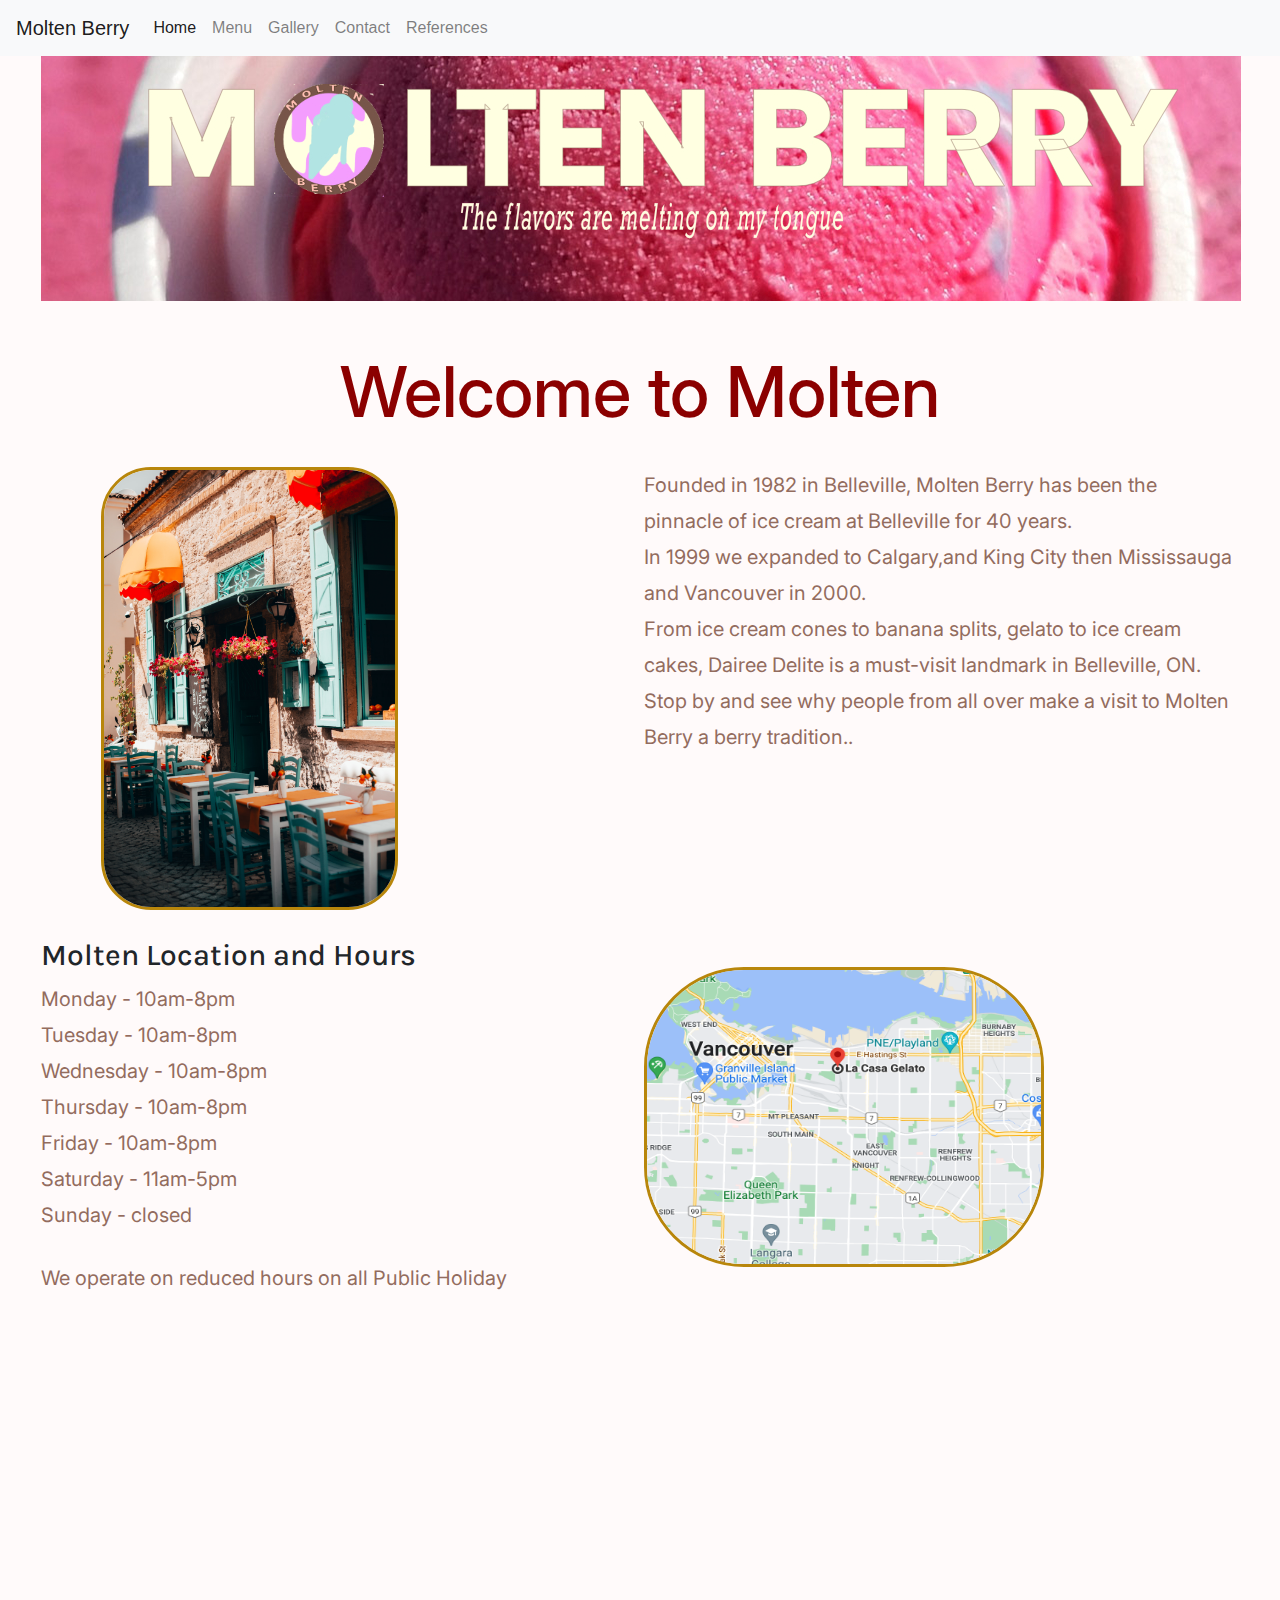
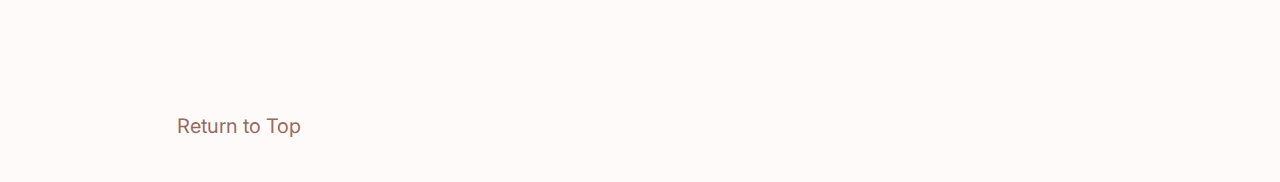
<file: index.html>
<!doctype html>
<html>
    <head>
            <title>MoltenBerry  Home</title>
        <link rel="shortcut icon" href="img/favicon.ico" type="image/x-icon">

           <link rel="preconnect" href="https://fonts.googleapis.com">
<link rel="preconnect" href="https://fonts.gstatic.com" crossorigin>
<link href="https://fonts.googleapis.com/css2?family=Inter:wght@100&family=Karla:wght@300&display=swap" rel="stylesheet">
    </head>
    <!---    <link href="https://fonts.googleapis.com/css2?family=Inter&family=Karla:wght@300&display=swap" rel="stylesheet"> -->
    
    
    <meta charset="utf-8">
 <meta name="viewport" content="width=device-width, initial-scale=1, shrink-to-fit=no" />
<link rel="stylesheet" href="https://stackpath.bootstrapcdn.com/bootstrap/4.3.1/css/bootstrap.min.css">
      <script src="https://ajax.googleapis.com/ajax/libs/jquery/3.3.1/jquery.min.js"></script> 
     <link rel="stylesheet" type="text/css" href="css/blocks.css"> 
 <link rel="stylesheet" type="text/css" href="css/styles.css"> 
    
    <body>
        
        <div class="wrapper">
            
                       <section> 
                    <div class=" ib i1"><img src="img/banner.jpg" /></div> 
                </section> 
            
                        <!--
NAVBAR

-->
<nav class="navbar navbar-expand-lg navbar-light bg-light fixed-top">
  <a class="navbar-brand" href="index.html">Molten Berry</a>
  <button class="navbar-toggler" type="button" data-toggle="collapse" data-target="#navbarSupportedContent" aria-controls="navbarSupportedContent" aria-expanded="false" aria-label="Toggle navigation">
	<span class="navbar-toggler-icon"></span>
  </button>

  <div class="collapse navbar-collapse" id="navbarSupportedContent">
	<ul class="navbar-nav mr-auto">
	  <li class="nav-item active">
		<!--<a class="nav-link" href="#specials">Home <span class="sr-only">(current)</span></a>-->
		<a class="nav-link" href="index.html">Home</a>
	</li>
	  <li class="nav-item">
		<a class="nav-link" href="menu.html">Menu</a>
	  </li>
          <li class="nav-item">
		<a class="nav-link" href="gallery.html">Gallery</a>
	  </li>
	  <li class="nav-item">
		<a class="nav-link" href="contact.html">Contact</a>
	  </li>
     <li class="nav-item">
		<a class="nav-link" href="refrences.html">References</a>
	  </li>
	</ul>
  </div>
</nav>
                    <br>
            <br>
            
        <h2> Welcome to Molten</h2>
            <br>
 <section> 
     <div class=" i2 ib float-right"><p class="homestyle" >Founded in 1982 in Belleville, Molten Berry has been the pinnacle of ice cream at Belleville for 40 years. 
<br>In 1999 we expanded to Calgary,and King City then Mississauga and Vancouver in 2000.
<br> From ice cream cones to banana splits, gelato to ice cream cakes, Dairee Delite is a must-visit landmark in Belleville, ON.
    Stop by and see why people from all over make a visit to Molten Berry a berry tradition..</p> </div>
     
     
     <div class="ib i2"><img src="img/restaurant.jpg" class="square-pic"/></div> 
</section>
                  <section> 
                      
                    <div>
                         &nbsp; &nbsp; &nbsp;&nbsp;  &nbsp; &nbsp;
               
 </div>                 
                <div class="ib i2 float-right"><a href= "https://www.google.com/maps/dir//ice+cream+near+vancouver/@49.2771492,-123.151659,12z/data=!4m8!4m7!1m0!1m5!1m1!1s0x5486716b0ebd5c7d:0x25948eb869ab17d4!2m2!1d-123.0815472!2d49.2770056" target="_blank"><img src="img/location2.png" class="rounded-pic" /></a></div>
                

            <div class="ib i2">
                <h3>Molten Location and Hours</h3>
                    <p class="homestyle">
            Monday    - 10am-8pm 
        <br>Tuesday   - 10am-8pm
        <br>Wednesday - 10am-8pm
        <br>Thursday  - 10am-8pm
        <br>Friday    - 10am-8pm
        <br>Saturday  - 11am-5pm
        <br>Sunday    - closed</p>
                 
     <p > We operate on reduced hours on all Public Holiday</p>
      </div>
                   <div class="ib i3 bottom center"><a href="#top"><p>Return to Top</p></a><br></div>
                   
                                 </section>



        </div>
    </body>
</html>
</file>
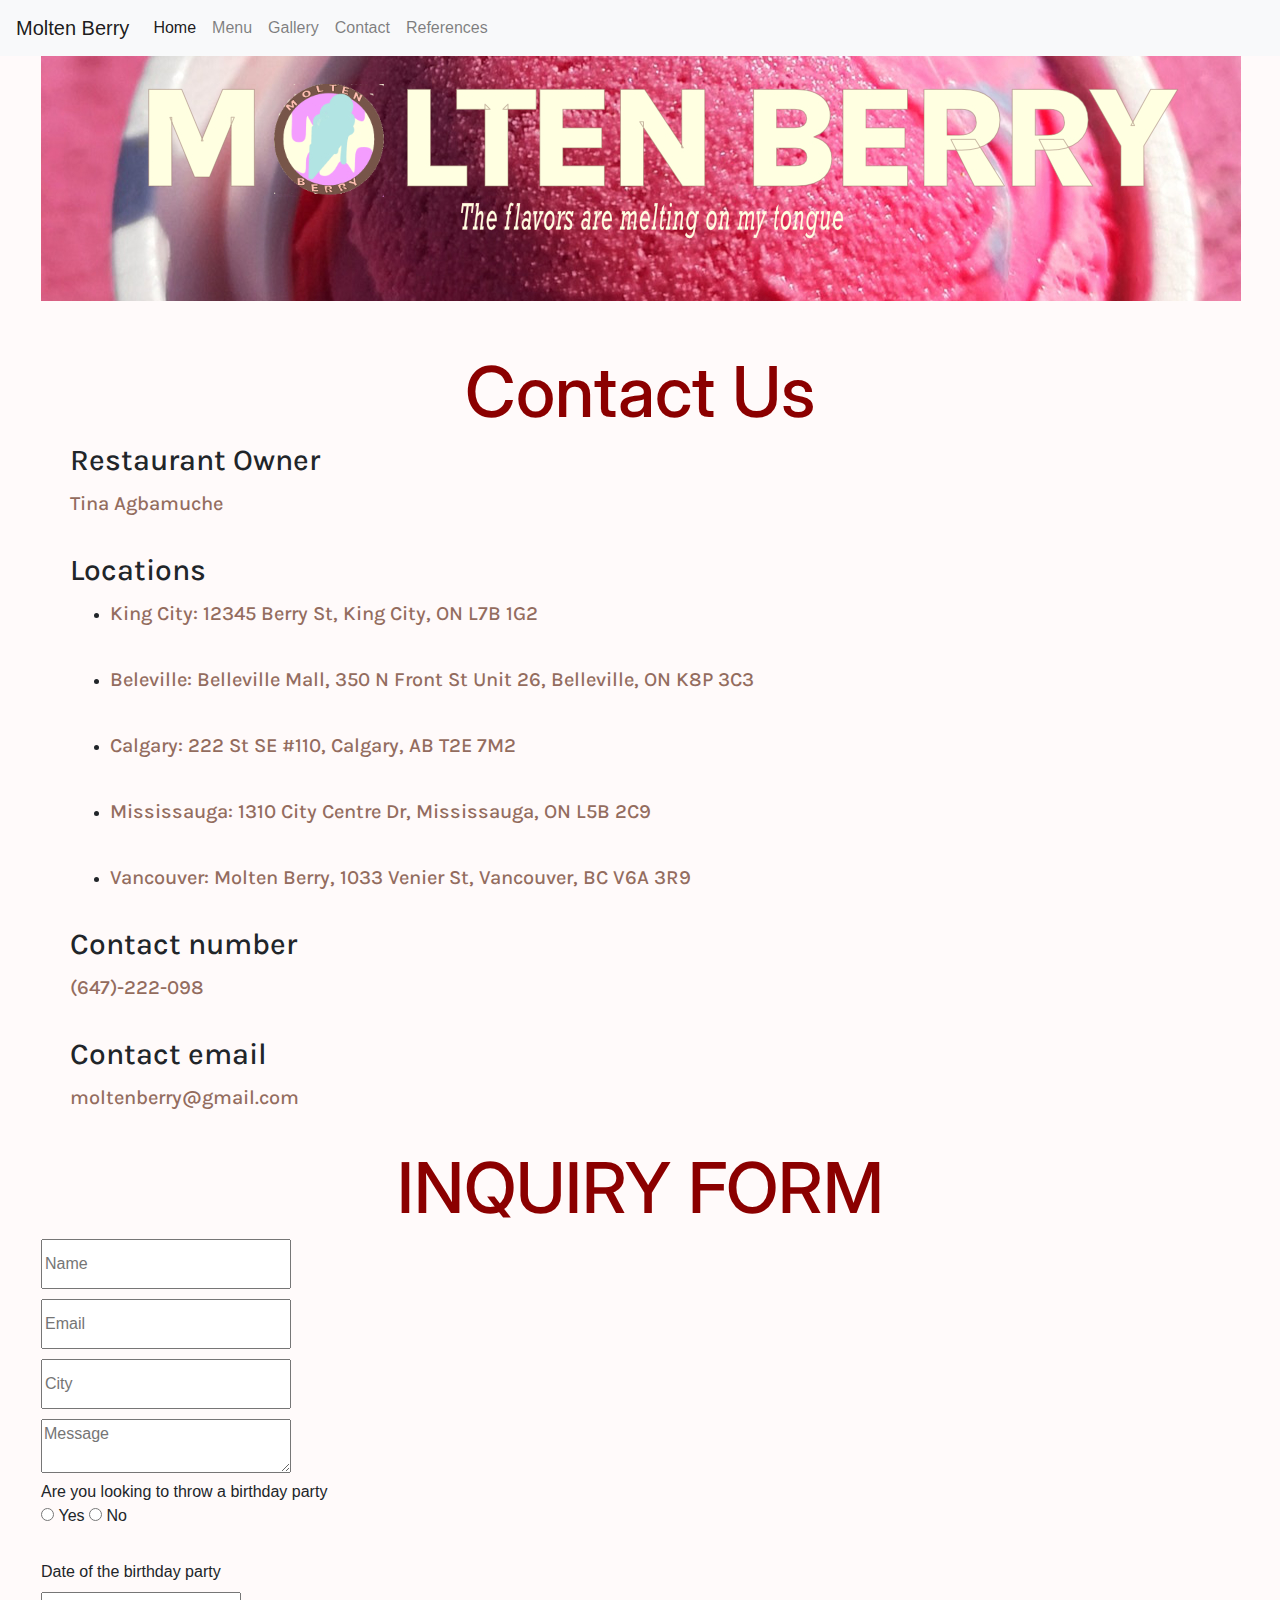
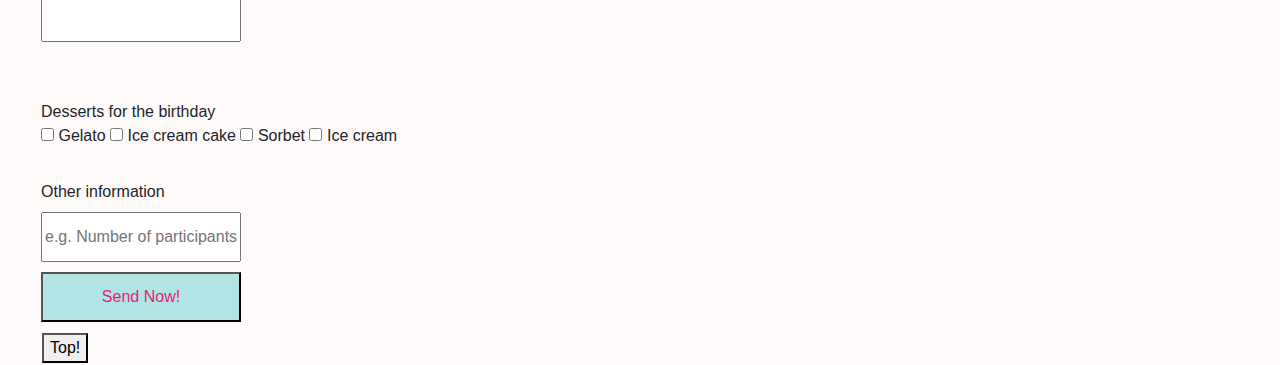
<file: contact.html>
<!doctype html>
<html>
    <head>
            <title>MoltenBerry| Contact</title>
<link rel="stylesheet" type="text/css" href="css/blocks.css"> 
 <link rel="stylesheet" type="text/css" href="css/styles.css"> 
          <link rel="shortcut icon" href="img/favicon.ico" type="image/x-icon">
        <link rel="preconnect" href="https://fonts.googleapis.com">
<link rel="preconnect" href="https://fonts.gstatic.com" crossorigin>
<link href="https://fonts.googleapis.com/css2?family=Inter:wght@100&family=Karla:wght@300&display=swap" rel="stylesheet">
                <script>
            function changeBorderColour(fieldID, colour) {
                var field = document.getElementById(fieldID);
                field.style.borderColor = colour;
            }
            
            function showChoice() {
                var field = document.getElementById("sel");
                var options = field.options;
                var si = field.selectedIndex;
                var choice = options[si];

                var box = document.getElementById("box");
                box.innerHTML = choice.text;
                
                alert("Changed to " + choice.text);
                
            }
        </script>
        
        <!--BOOTSTRAP-->
            <meta charset="utf-8">
 <meta name="viewport" content="width=device-width, initial-scale=1, shrink-to-fit=no" />
<link rel="stylesheet" href="https://stackpath.bootstrapcdn.com/bootstrap/4.3.1/css/bootstrap.min.css">
      <script src="https://ajax.googleapis.com/ajax/libs/jquery/3.3.1/jquery.min.js"></script> 
         <link rel="stylesheet" type="text/css" href="css/blocks.css"> 
 <link rel="stylesheet" type="text/css" href="css/styles.css"> 
    </head>

    <body>
        
        <div class='wrapper'>
           
                       <section> 
                    <div class=" ib i1"><img src="img/banner.jpg" /></div> 
                </section> 
  <!--
NAVBAR

-->
<nav class="navbar navbar-expand-lg navbar-light bg-light fixed-top">
  <a class="navbar-brand" href="index.html">Molten Berry</a>
  <button class="navbar-toggler" type="button" data-toggle="collapse" data-target="#navbarSupportedContent" aria-controls="navbarSupportedContent" aria-expanded="false" aria-label="Toggle navigation">
	<span class="navbar-toggler-icon"></span>
  </button>

  <div class="collapse navbar-collapse" id="navbarSupportedContent">
	<ul class="navbar-nav mr-auto">
	  <li class="nav-item active">
		<!--<a class="nav-link" href="#specials">Home <span class="sr-only">(current)</span></a>-->
		<a class="nav-link" href="index.html">Home</a>
	</li>
	  <li class="nav-item">
		<a class="nav-link" href="menu.html">Menu</a>
	  </li>
          <li class="nav-item">
		<a class="nav-link" href="gallery.html">Gallery</a>
	  </li>
	  <li class="nav-item">
		<a class="nav-link" href="contact.html">Contact</a>
	  </li>
     <li class="nav-item">
		<a class="nav-link" href="refrences.html">References</a>
	  </li>
	</ul>
  </div>
</nav>
        
                        <br>
            <br>

         <h2> Contact Us </h2>
             <div class="padleft ">
<h3 > Restaurant Owner </h3>
            <h3 class="homestyle">Tina Agbamuche</h3>
        
 <h3 >Locations</h3>
           <ul>
               <li> <h3 class="homestyle">King City: 12345 Berry St, King City, ON L7B 1G2</h3></li>
<li> <h3 class="homestyle">Beleville: Belleville Mall, 350 N Front St Unit 26, Belleville, ON K8P 3C3</h3></li>
<li> <h3 class="homestyle">Calgary: 222 St SE #110, Calgary, AB T2E 7M2</h3></li>
<li> <h3 class="homestyle">Mississauga: 1310 City Centre Dr, Mississauga, ON L5B 2C9</h3></li>
<li> <h3 class="homestyle">Vancouver: Molten Berry, 1033 Venier St, Vancouver, BC V6A 3R9</h3></li>
               </ul>
 <h3 >Contact number</h3>
<h3 class="homestyle">(647)-222-098</h3>
 <h3 >Contact email</h3>
<h3 class="homestyle">moltenberry@gmail.com</h3>
</div>
    
            <h2>INQUIRY FORM</h2>
    <div class="ib i3">             
            <form method='post'>
                <div class=" center">   <input class=" wd wd_a" type='text' placeholder='Name' id="txt" onfocus="changeBorderColour('txt', 'blue')" onblur="changeBorderColour('txt', 'black')" /></div>
              
                
                <input class=" wd wd_a" type='text' placeholder='Email' id="txt" onfocus="changeBorderColour('txt', 'blue')" onblur="changeBorderColour('txt', 'black')"  />
                
                <input class=" wd wd_a" type='text' placeholder='City' id="txt" onfocus="changeBorderColour('txt', 'blue')" onblur="changeBorderColour('txt', 'black')"  />
                
                <textarea class=" wd wd_a" placeholder='Message' id="txt" onfocus="changeBorderColour('txt', 'blue')" onblur="changeBorderColour('txt', 'black')" ></textarea>
                
                <br>
             Are you looking to throw a birthday party 
                <br>
        <input type="radio" name="party" id="yes" />
        <label for="yes">Yes</label>
                
        <input type="radio" name="party" id="no" />
                <label for="no">No</label>
                
                <br>
                <br>
        
        <label for="date">Date of the birthday party</label> <input type="text" name="date" id="date" /><br/> 
                
                                <br>
             Desserts for the birthday
                <br>
        
        <input type="checkbox" name="item" value="gelato" /> 
        <label for="gelato">Gelato</label> 
        
        <input type="checkbox" name="item" value="first" /> 
        <label for="first">Ice cream cake</label> 
        
      <input type="checkbox" name="item" value="second" /> 
        <label for="second">Sorbet</label> 
                
         <input type="checkbox" name="song" value="first" /> 
        <label for="first">Ice cream </label> 
              <br>
                <br>
         <label for="first">Other information</label> 
                <input type='text' placeholder='e.g. Number of participants, decorations brinigng' />
                
               
                 <input class="center" type="submit" name="submit" value="Send Now!" />
                
                    <div class="ib i1"><button id="top">Top!</button></div> 
            </form>
    </div>
  </div> 
    </body>
</html>
</file>
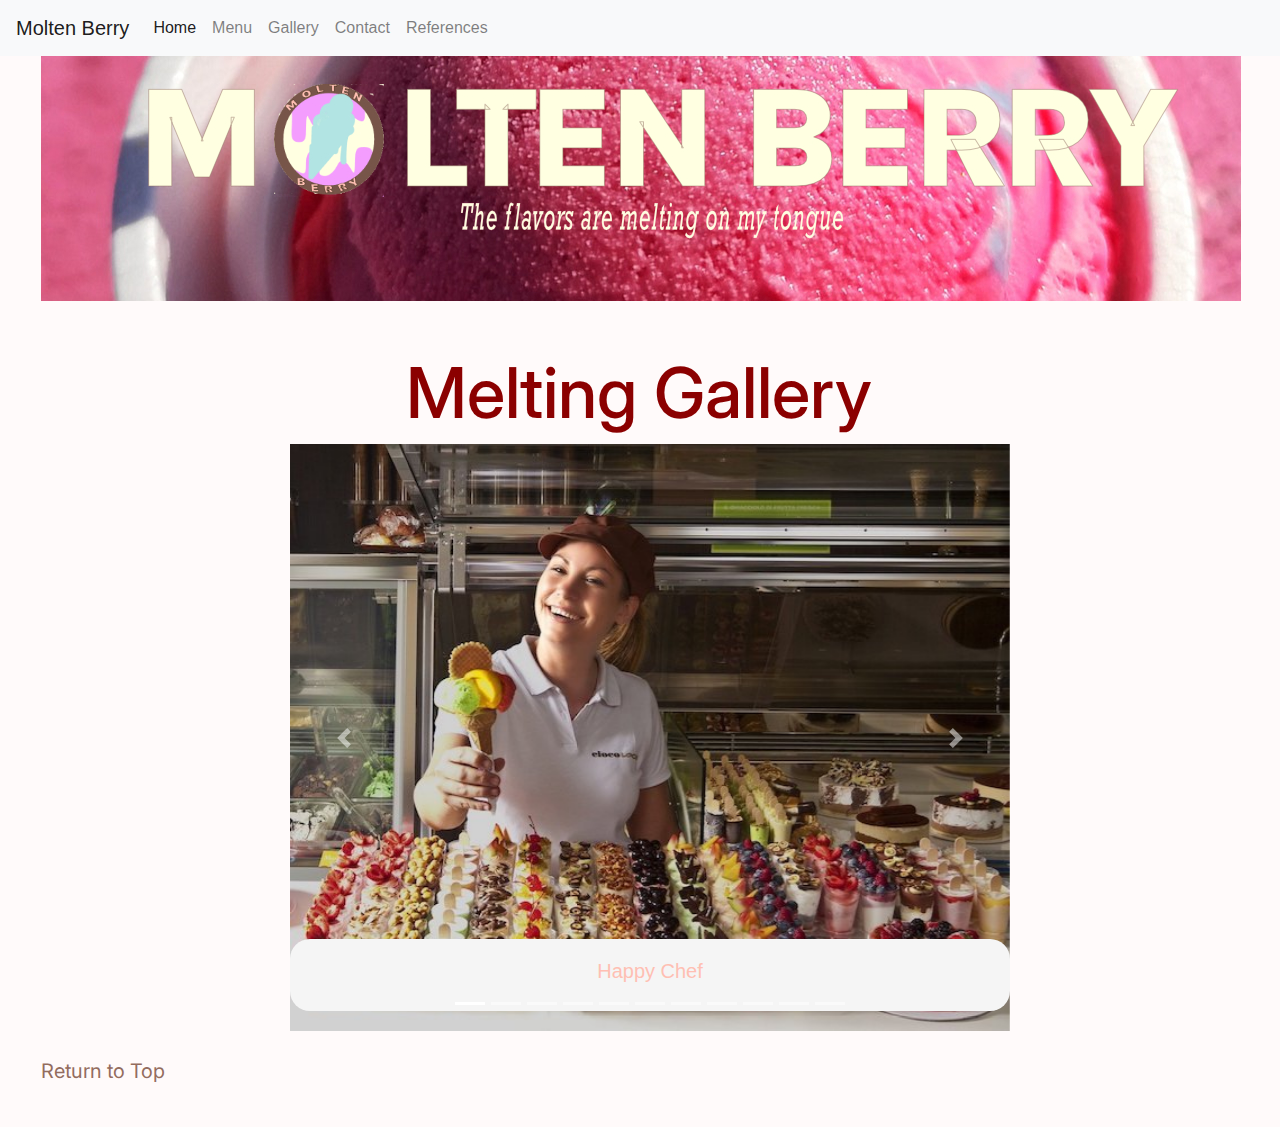
<file: gallery.html>
<!doctype html>
<html>
    <head>
            <title>MoltenBerry | Gallery</title>
        
        <link rel="shortcut icon" href="img/favicon.ico" type="image/x-icon">
        <link rel="preconnect" href="https://fonts.googleapis.com">
<link rel="preconnect" href="https://fonts.gstatic.com" crossorigin>
<link href="https://fonts.googleapis.com/css2?family=Inter:wght@100&family=Karla:wght@300&display=swap" rel="stylesheet">
        
        
        <meta charset="utf-8">
<meta name="viewport" content="width=device-width, initial-scale=1">
<link rel="stylesheet" href="https://stackpath.bootstrapcdn.com/bootstrap/4.3.1/css/bootstrap.min.css">
      <script src="https://ajax.googleapis.com/ajax/libs/jquery/3.3.1/jquery.min.js"></script>
        
          <script src="https://code.jquery.com/jquery-3.3.1.slim.min.js" integrity="sha384-q8i/X+965DzO0rT7abK41JStQIAqVgRVzpbzo5smXKp4YfRvH+8abtTE1Pi6jizo" crossorigin="anonymous"></script>
            
        <script src="https://stackpath.bootstrapcdn.com/bootstrap/4.3.1/js/bootstrap.min.js" integrity="sha384-JjSmVgyd0p3pXB1rRibZUAYoIIy6OrQ6VrjIEaFf/nJGzIxFDsf4x0xIM+B07jRM" crossorigin="anonymous"></script>
        
         <link rel="stylesheet" type="text/css" href="css/blocks.css"> 
 <link rel="stylesheet" type="text/css" href="css/styles.css"> 

    </head>
    
    <body>
        
        <div class="wrapper" class= "onscroll="scroll()"">
            
                       <section> 
                    <div class=" ib i1"><img src="img/banner.jpg" /></div> 
                </section> 

           <!--
NAVBAR

-->
<nav class="navbar navbar-expand-lg navbar-light bg-light fixed-top">
  <a class="navbar-brand" href="index.html">Molten Berry</a>
  <button class="navbar-toggler" type="button" data-toggle="collapse" data-target="#navbarSupportedContent" aria-controls="navbarSupportedContent" aria-expanded="false" aria-label="Toggle navigation">
	<span class="navbar-toggler-icon"></span>
  </button>

  <div class="collapse navbar-collapse" id="navbarSupportedContent">
	<ul class="navbar-nav mr-auto">
	  <li class="nav-item active">
		<!--<a class="nav-link" href="#specials">Home <span class="sr-only">(current)</span></a>-->
		<a class="nav-link" href="index.html">Home</a>
	</li>
	  <li class="nav-item">
		<a class="nav-link" href="menu.html">Menu</a>
	  </li>
          <li class="nav-item">
		<a class="nav-link" href="gallery.html">Gallery</a>
	  </li>
	  <li class="nav-item">
		<a class="nav-link" href="contact.html">Contact</a>
	  </li>
     <li class="nav-item">
		<a class="nav-link" href="refrences.html">References</a>
	  </li>
	</ul>
  </div>
</nav>   
        <br>
            <br>
                 <section>
                    <div class="ib i1"><h2>Melting Gallery</h2></div>
                </section>
  
            
            <section>
<div id="carouselExampleIndicators" class="carousel slide" data-ride="carousel">
  <ol class="carousel-indicators">
    <li data-target="#carouselExampleIndicators" data-slide-to="0" class="active"></li>
    <li data-target="#carouselExampleIndicators" data-slide-to="1"></li>
    <li data-target="#carouselExampleIndicators" data-slide-to="2"></li>
    <li data-target="#carouselExampleIndicators" data-slide-to="3"></li>
    <li data-target="#carouselExampleIndicators" data-slide-to="4"></li>
    <li data-target="#carouselExampleIndicators" data-slide-to="5"></li>
    <li data-target="#carouselExampleIndicators" data-slide-to="6"></li>
    <li data-target="#carouselExampleIndicators" data-slide-to="7"></li>
    <li data-target="#carouselExampleIndicators" data-slide-to="8"></li>
    <li data-target="#carouselExampleIndicators" data-slide-to="9"></li>
    <li data-target="#carouselExampleIndicators" data-slide-to="10"></li>
  </ol>
    
  <div class="carousel-inner">
    <div class="carousel-item active">
      <img class="d-block w-100 " src="img/caption4.jpg" alt="First slide">
          <div class="carousel-caption d-none d-md-block">
    <h5>Happy Chef</h5>
  </div>
    </div>
      
    <div class="carousel-item">
      <img class="d-block w-100" src="img/caption7.jpg" alt="Second slide">
          <div class="carousel-caption d-none d-md-block">
    <h5>Smile + Ice cream</h5>
  </div>
    </div>
      
      
    <div class="carousel-item">
      <img class="d-block w-100" src="img/caption8.jpg" alt="Third slide">
          <div class="carousel-caption d-none d-md-block">
    <h5>Outside view</h5>
  </div>
    </div>
      
    <div class="carousel-item">
      <img class="d-block w-100" src="img/caption9.jpg" alt="Fourth slide">
        <div class="carousel-caption d-none d-md-block">
    <h5>Sorbet</h5>
  </div>
    </div>
      
    <div class="carousel-item">
      <img class="d-block w-100" src="img/caption10.jpg" alt="Fifth slide">
        <div class="carousel-caption d-none d-md-block">
    <h5>Couple Taste</h5>
  </div>
    </div>
      
        <div class="carousel-item">
      <img class="d-block w-100" src="img/caption11.jpg" alt="Sixth slide">
            <div class="carousel-caption d-none d-md-block">
    <h5>More and More</h5>
  </div>
    </div>
      
    <div class="carousel-item">
      <img class="d-block w-100" src="img/caption12.jpg" alt="Seventh slide">
        <div class="carousel-caption d-none d-md-block">
    <h5>Ice cream Sunday</h5>
  </div>
    </div>
      
    <div class="carousel-item">
      <img class="d-block w-100" src="img/caption2.jpg" alt="Eight slide">
        <div class="carousel-caption d-none d-md-block">
    <h5>Restaurant Exterior</h5>
  </div>
    </div>
      
    <div class="carousel-item">
      <img class="d-block w-100" src="img/caption5.jpg" alt="Ninth slide">
        <div class="carousel-caption d-none d-md-block">
    <h5>Happy 4 Flavors</h5>
  </div>
    </div>
      
  </div>
  <a class="carousel-control-prev" href="#carouselExampleIndicators" role="button" data-slide="prev">
    <span class="carousel-control-prev-icon" aria-hidden="true"></span>
    <span class="sr-only">Previous</span>
  </a>
  <a class="carousel-control-next" href="#carouselExampleIndicators" role="button" data-slide="next">
    <span class="carousel-control-next-icon" aria-hidden="true"></span>
    <span class="sr-only">Next</span>
  </a>
</div>
                <br>
             </section>
            <div class="ib i3 center"><a href="#top"><p>Return to Top</p></a><br></div>

         
    </div>
    </body>
</html>
</file>
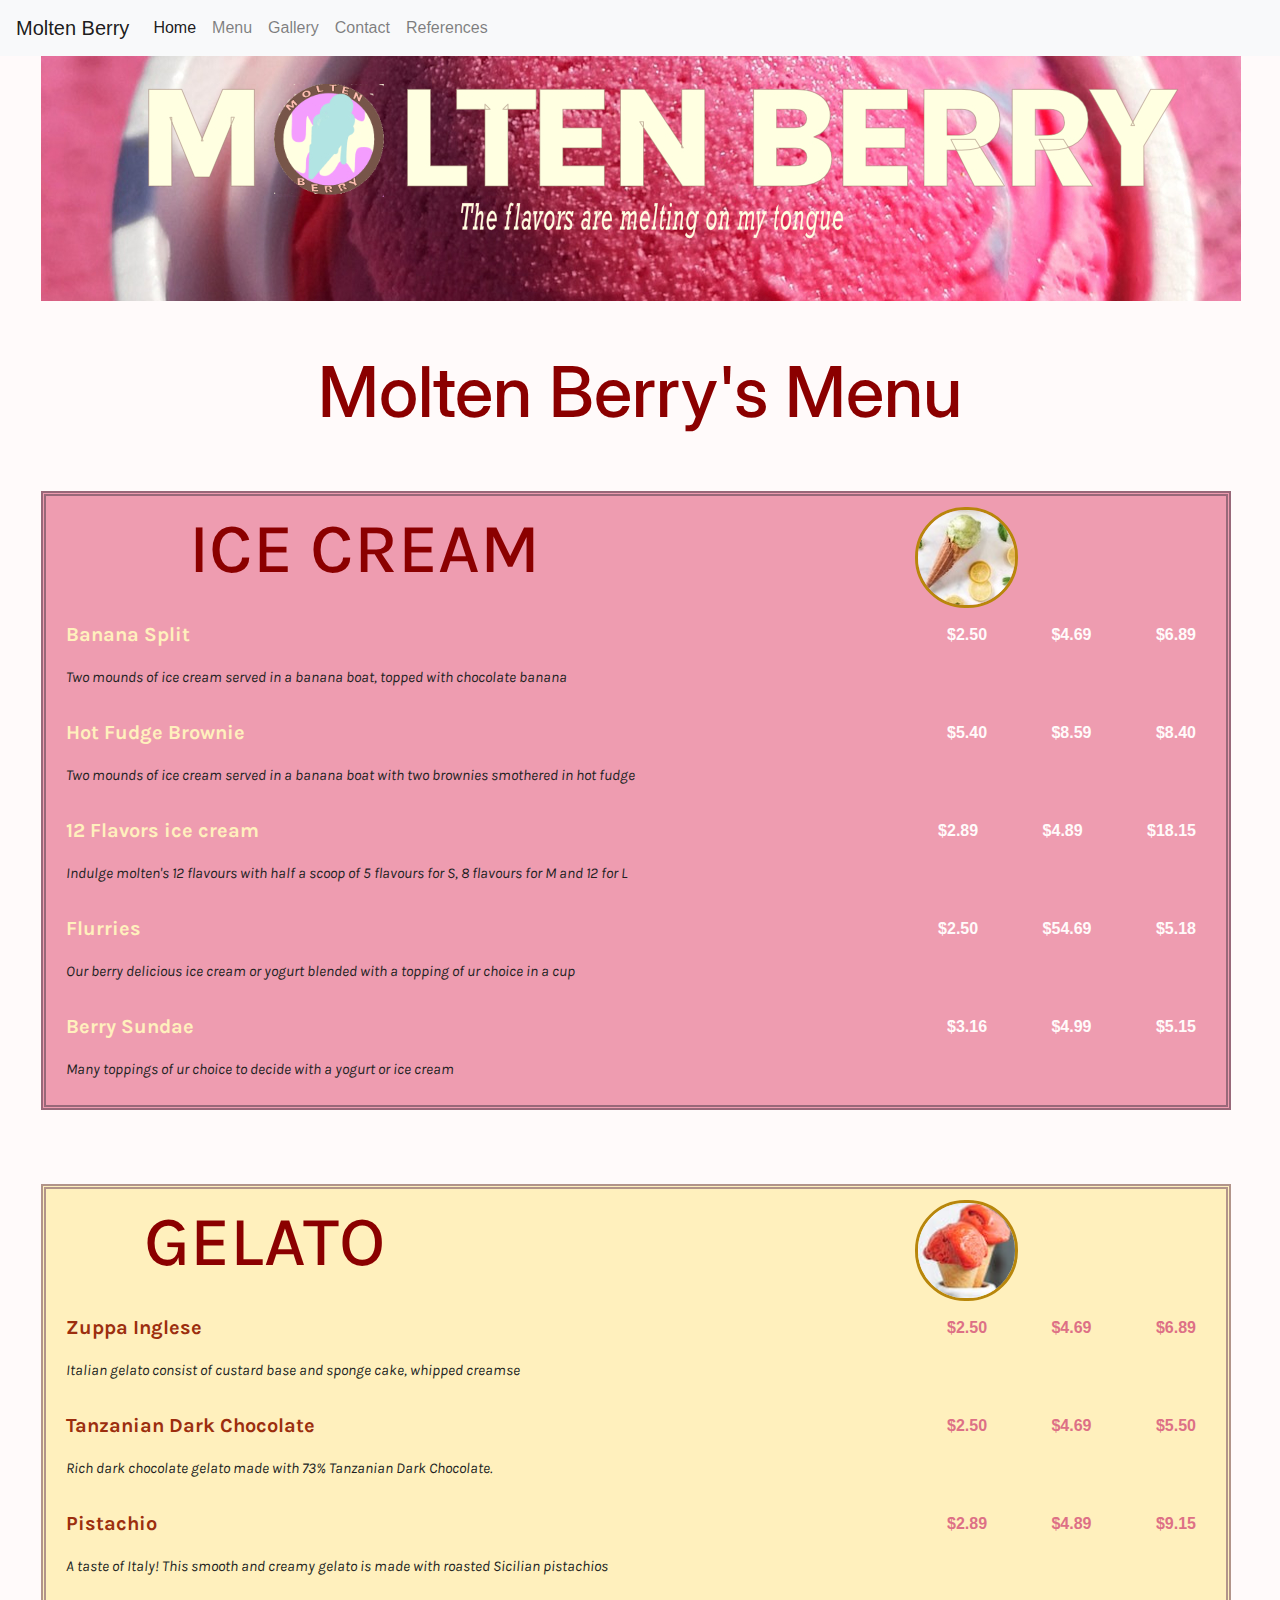
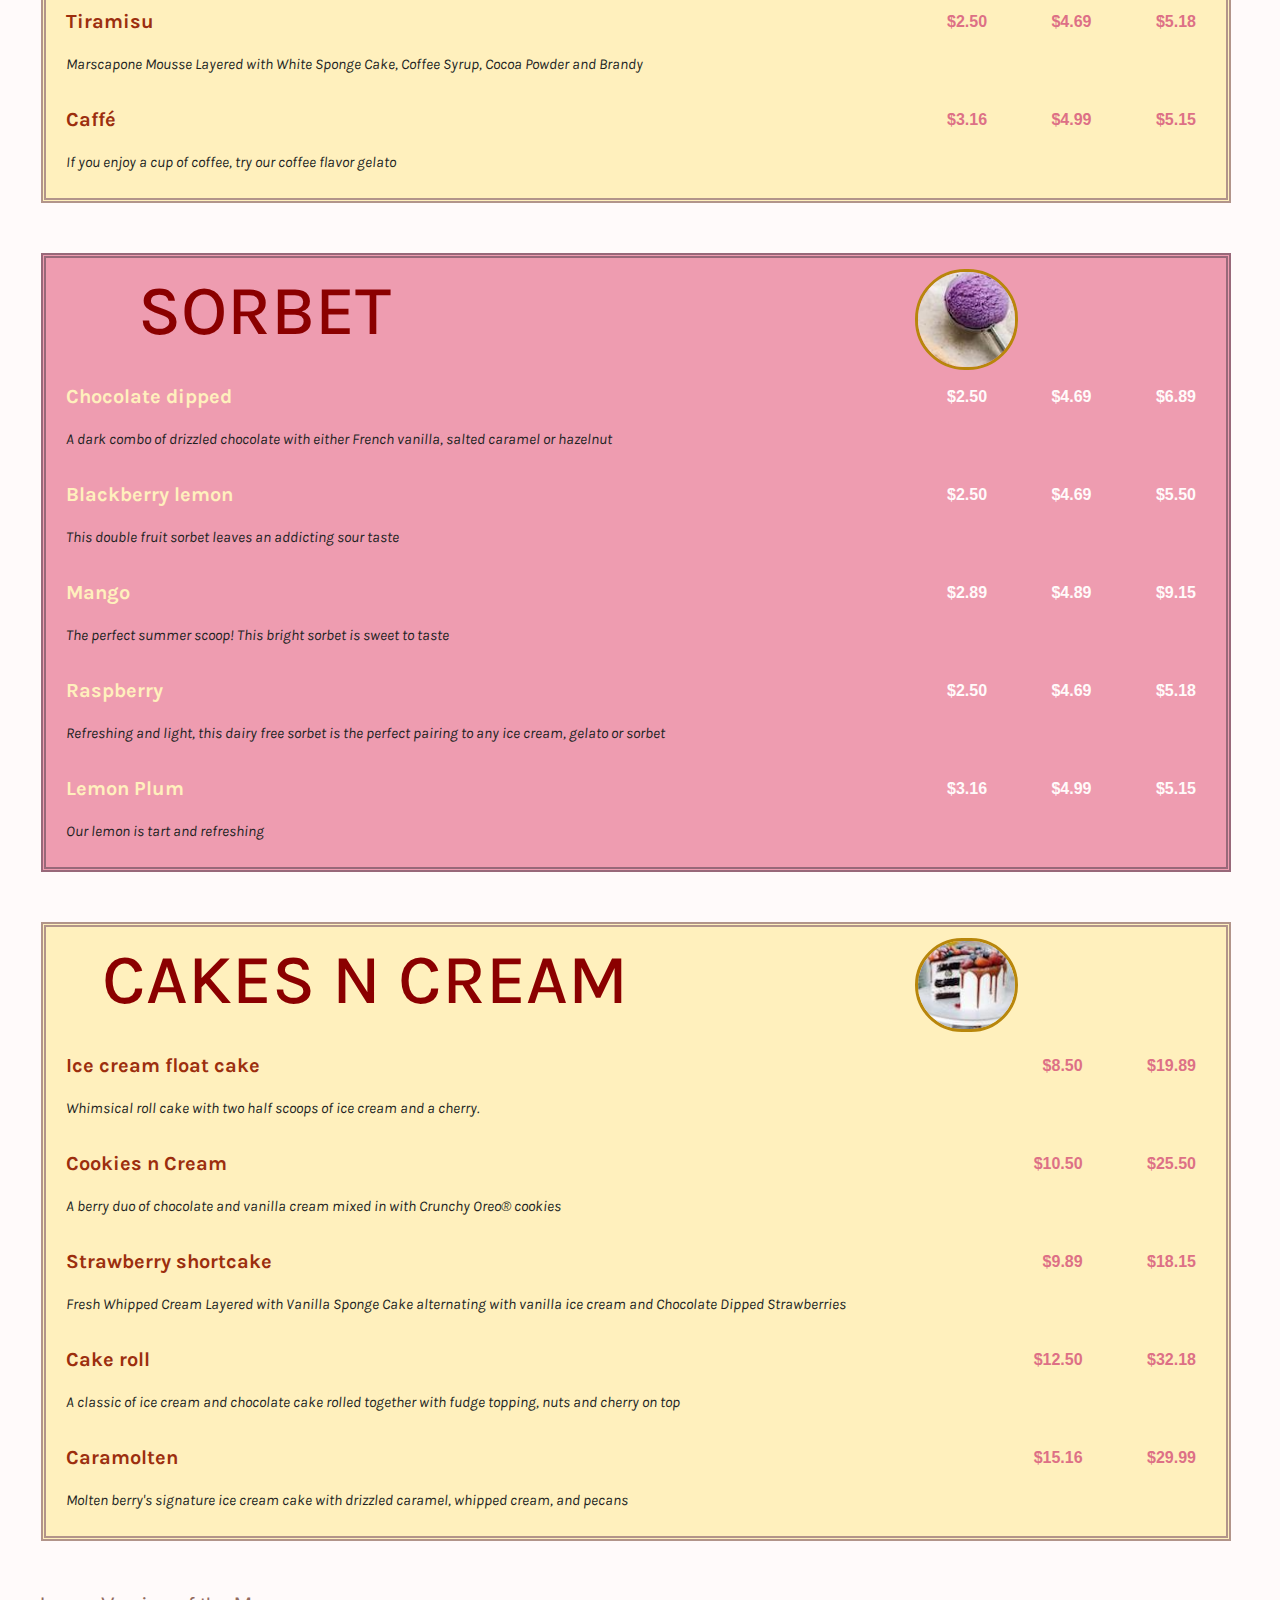
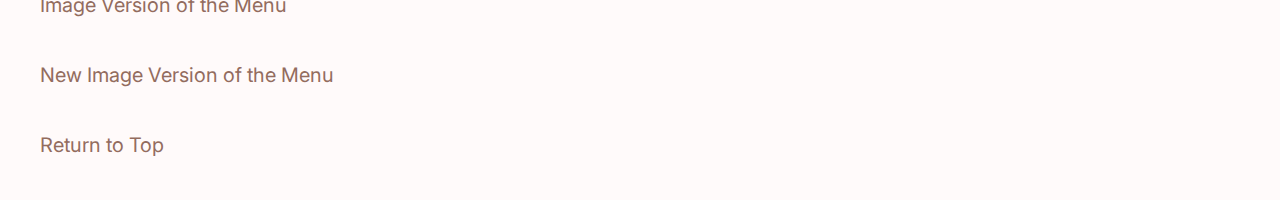
<file: menu.html>
<!doctype html>
<html>
    <head>
            <title>MoltenBerry | Menu</title>
        

          <link rel="shortcut icon" href="img/favicon.ico" type="image/x-icon">
        <link rel="preconnect" href="https://fonts.googleapis.com">
<link rel="preconnect" href="https://fonts.gstatic.com" crossorigin>
<link href="https://fonts.googleapis.com/css2?family=Inter:wght@100&family=Karla:wght@300&display=swap" rel="stylesheet">
        
            <meta charset="utf-8">
 <meta name="viewport" content="width=device-width, initial-scale=1, shrink-to-fit=no" />
<link rel="stylesheet" href="https://stackpath.bootstrapcdn.com/bootstrap/4.3.1/css/bootstrap.min.css">
      <script src="https://ajax.googleapis.com/ajax/libs/jquery/3.3.1/jquery.min.js"></script> 
        
     <link rel="stylesheet" type="text/css" href="css/blocks.css"> 
 <link rel="stylesheet" type="text/css" href="css/styles.css"> 
        
    </head>
    
    <body>
        
        <div class='wrapper'>
           
                       <section> 
                    <div class=" ib i1"><img src="img/banner.jpg" /></div> 
                </section> 
<!--
NAVBAR

-->
<nav class="navbar navbar-expand-lg navbar-light bg-light fixed-top">
  <a class="navbar-brand" href="index.html">Molten Berry</a>
  <button class="navbar-toggler" type="button" data-toggle="collapse" data-target="#navbarSupportedContent" aria-controls="navbarSupportedContent" aria-expanded="false" aria-label="Toggle navigation">
	<span class="navbar-toggler-icon"></span>
  </button>

  <div class="collapse navbar-collapse" id="navbarSupportedContent">
	<ul class="navbar-nav mr-auto">
	  <li class="nav-item active">
		<!--<a class="nav-link" href="#specials">Home <span class="sr-only">(current)</span></a>-->
		<a class="nav-link" href="index.html">Home</a>
	</li>
	  <li class="nav-item">
		<a class="nav-link" href="menu.html">Menu</a>
	  </li>
          <li class="nav-item">
		<a class="nav-link" href="gallery.html">Gallery</a>
	  </li>
	  <li class="nav-item">
		<a class="nav-link" href="contact.html">Contact</a>
	  </li>
     <li class="nav-item">
		<a class="nav-link" href="refrences.html">References</a>
	  </li>
	</ul>
  </div>
</nav>
            
            <br>
            <br>
         <h2> Molten Berry's Menu </h2>
               <br>
            <br>
            <section>
                <div class="ib i2">        
                    <div class="sports-box">      
         <div class=" i2 ib "><h2 class="heading i2">ICE CREAM</h2> </div><div class="ib i4 float-right"><img src="img/icecream.jpeg" class="menu" /></div> 
<div> 

             <div class="menuDivision">
        <p  class="boxtext"  ><b> Banana Split </b> <span  class="italics"> <br> Two mounds of ice cream served in a banana boat, topped with chocolate banana</span> </p>
                  <div class="menuDivision">
    <span class="price">$2.50 $4.69   $6.89</span> 
                 </div>
                        </div>  

                        <div class="menuDivision">
 <p class="boxtext"  ><b>Hot Fudge Brownie</b> <span  class="italics">  <br> 
     Two mounds of ice cream served in a banana boat with two brownies smothered in hot fudge </span></p>
    <div class="menuDivision">
     <span class="price "> $5.40  $8.59  $8.40</span> 
                                    </div>
                        </div>  
             <div class="menuDivision">
 <p  class="boxtext"  ><b>12 Flavors ice cream</b> <span  class="italics"> <br>Indulge molten's 12 flavours with half a scoop of 5 flavours for S, 8 flavours for M and 12  for L</span>  </p>
                <div class="menuDivision">
    <span class="price ">$2.89  $4.89  $18.15</span>
                     </div>
                        </div>  
             
     <div class="menuDivision">
 <p  class="boxtext"  ><b>Flurries</b> <span  class="italics"><br>Our berry delicious ice cream or yogurt blended with a topping of ur choice in a cup</span>  </p>
          <div class="menuDivision">
    <span class="price">$2.50  $54.69  $5.18</span>
                           </div>
                        </div>
    
        <div class="menuDivision">
 <p  class="boxtext"  ><b>Berry Sundae</b> <span  class="italics"> <br>Many toppings of ur choice to decide with a yogurt or ice cream</span> 
        <div class="menuDivision">
     <span class="price">$3.16  $4.99  $5.15</span>
                                                        </div>
                                        </div>
                           </div>
            </div>  
 </div>  
            </section>
                                <br>
            <br>
                        <br>
        <!--<section id="menu"> -->
            <section>
                    <div class="i2 ib "> 
                              
                                 <div class="sports-box2">
                     <div class=" i2 ib "><h2 class="heading i3" >GELATO</h2> </div><div class="ib i4 float-right"><img src="img/gelato.jpeg" class="menu" /></div> 
                                     <div>
                         <div class="menuDivision">
 <p class="boxtext2"><b>  Zuppa Inglese</b> <span  class="italics"><br> Italian gelato consist of custard base and sponge cake, whipped creamse</span> </p>
                               <div class="menuDivision">
                             <span class="price2">$2.50 $4.69 $6.89</span>
                             </div>
                         </div>
                          <div class="menuDivision">
 <p class="boxtext2"><b>Tanzanian Dark Chocolate </b> <span  class="italics"><br>Rich dark chocolate gelato made with 73% Tanzanian Dark Chocolate.</span> </p>
      <div class="menuDivision">
     <span class="price2">$2.50 $4.69 $5.50</span>
                              </div>
                         </div>
        <div class="menuDivision">
 <p class="boxtext2"><b>Pistachio </b> <span  class="italics"><br>A taste of Italy! This smooth and creamy gelato is made with roasted Sicilian pistachios</span></p> 
     <div class="menuDivision">
     <span class="price2">$2.89 $4.89 $9.15</span> 
            </div>
                                     </div>
               <div class="menuDivision">                      
 <p class="boxtext2"><b>Tiramisu</b> <span  class="italics"><br> Marscapone Mousse Layered with White Sponge Cake, Coffee Syrup, Cocoa Powder and Brandy</span> </p>
                   <div class="menuDivision">
                   <span class="price2">$2.50 $4.69 $5.18</span> 
                                      </div>
                                     </div>
   <div class="menuDivision">
 <p class="boxtext2"><b>Caffé </b> <span  class="italics"><br>If you enjoy a cup of coffee, try our coffee flavor gelato</span> </p> 
                                   <div class="menuDivision"> 
       <span class="price2">$3.16  $4.99  $5.15 </span>
                     </div>
                                     </div>
                                </div>
                </div> 
            </div>
            
            </section>
                        <br>
            <br>
         <!--<section id="menu"> -->
            <section>
            
      
                            <div class="ib i2"> 

                                 <div class="sports-box">
                            <div class=" i2 ib "><h2 class="heading i3" >SORBET</h2> </div><div class="ib i4 float-right"><img src="img/sorbet.jpg" class="menu"/></div>             
         <div>                 
                                       <div class="menuDivision">       
 <p class="boxtext"><b>Chocolate dipped</b> <span  class="italics"><br> A dark combo of drizzled chocolate with either French vanilla, salted caramel or hazelnut </span></p>
                                       <div class="menuDivision">   
                                           <span class="price">$2.50 $4.69 $6.89</span> 
                                           </div>  
                                           </div>  
                                           <div class="menuDivision">   
 <p class="boxtext"><b>Blackberry lemon </b> <span  class="italics"> <br>This double fruit sorbet leaves an addicting sour taste</span></p>
                         
                                               <div class="menuDivision">   
                  <span class="price">$2.50 $4.69 $5.50</span> 
                                                   </div>  
                                               </div>  
             
                                     <div class="menuDivision">  
 <p class="boxtext"><b>Mango </b> <span  class="italics"><br> The perfect summer scoop! This bright sorbet is sweet to taste</span></p>
                                         <div class="menuDivision">  
                                         <span class="price">$2.89 $4.89 $9.15</span>
                                       </div>  
                                               </div>  
                                             <div class="menuDivision">  
  <p class="boxtext"><b>Raspberry </b> <span  class="italics"><br> Refreshing and light, this dairy free sorbet is the perfect pairing to any ice cream, gelato or sorbet</span></p>
                                                 <div class="menuDivision">  
                                                     <span class="price">$2.50 $4.69 $5.18</span> 
                                       </div>  
                                               </div>  
             <div class="menuDivision">  
 <p class="boxtext"><b>Lemon Plum </b> <span  class="italics"><br>Our lemon is tart and refreshing </span> </p>
             
             
                                                 <div class="menuDivision">  
                                                     <span class="price"> $3.16  $4.99  $5.15 </span> 
                                       </div>  
                                               </div>  
              </div>
             </div>  
            </div> 
            </section>
            <br>
            <br>
            
        <section >
                            <div class="ib i2 "> 
                            
                                           
                                 <div class="sports-box2">
                                      <div class=" i3 ib "> <h2 class ="heading i2">CAKES N CREAM</h2></div>
                                 <div class="ib i4 float-right"><img src="img/cakescream.jpg" class="menu" /></div>
                                  <div>
                                      <div class="menuDivision">       
 <p class="boxtext2"><b>Ice cream float cake  </b> <span  class="italics"><br> Whimsical roll cake with two half scoops of ice cream and a cherry.</span></p>
                                          <div class="menuDivision"> 
                                          <span class="price2">$8.50 $19.89</span>
                                                   </div>
                                        </div>  
                                     
                                       <div class="menuDivision"> 
 <p class="boxtext2"><b>Cookies n Cream</b> <span  class="italics"><br> A berry duo of chocolate and vanilla cream mixed in with Crunchy Oreo® cookies</span></p>
                                            <div class="menuDivision"> 
                                           <span class="price2">$10.50 $25.50</span>
                                                 </div>
                                        </div>
                                      
                                    <div class="menuDivision"> 
 <p class="boxtext2"><b>Strawberry shortcake</b> <span  class="italics"><br>Fresh Whipped Cream Layered with Vanilla Sponge Cake alternating  
with vanilla ice cream and Chocolate Dipped Strawberries </span>  </p>
                                       <div class="menuDivision"> 
                                      <span class="price2">$9.89 $18.15</span> 
                                       </div>
                                        </div>
                                       <div class="menuDivision"> 
 <p class="boxtext2"><b>Cake roll </b> <span  class="italics"><br> A classic of ice cream and chocolate cake rolled together  with fudge topping, nuts and cherry on top</span></p>
                                            <div class="menuDivision"> 
                                           <span class="price2">$12.50 $32.18</span> 
                                     
                                       </div>
                                        </div>
                                      
                                       <div class="menuDivision"> 
 <p class="boxtext2"><b>Caramolten</b> <span  class="italics"><br> Molten berry's signature ice cream cake with drizzled caramel, whipped cream, and pecans</span></p> 
                                            <div class="menuDivision"> 
                                           <span class="price2">$15.16 $29.99</span> 
                                 </div>
                                        </div>
                                </div>
 </div> 
                                </div>   
            <br>
                        <br>
            <br>
            
            </section>
            
                        <a href="img/menu_eagbamuc.jpg" target="_blank"><p class="center">Image Version of the Menu</p></a>
            <br>
            
            <a href="img/menu.jpg" target="_blank"><p class="center"> New Image Version of the Menu</p></a>
            <br>
            
            <a href="#top"><p>Return to Top</p></a><br>
        
        </div>
    </body>
</html>
</file>
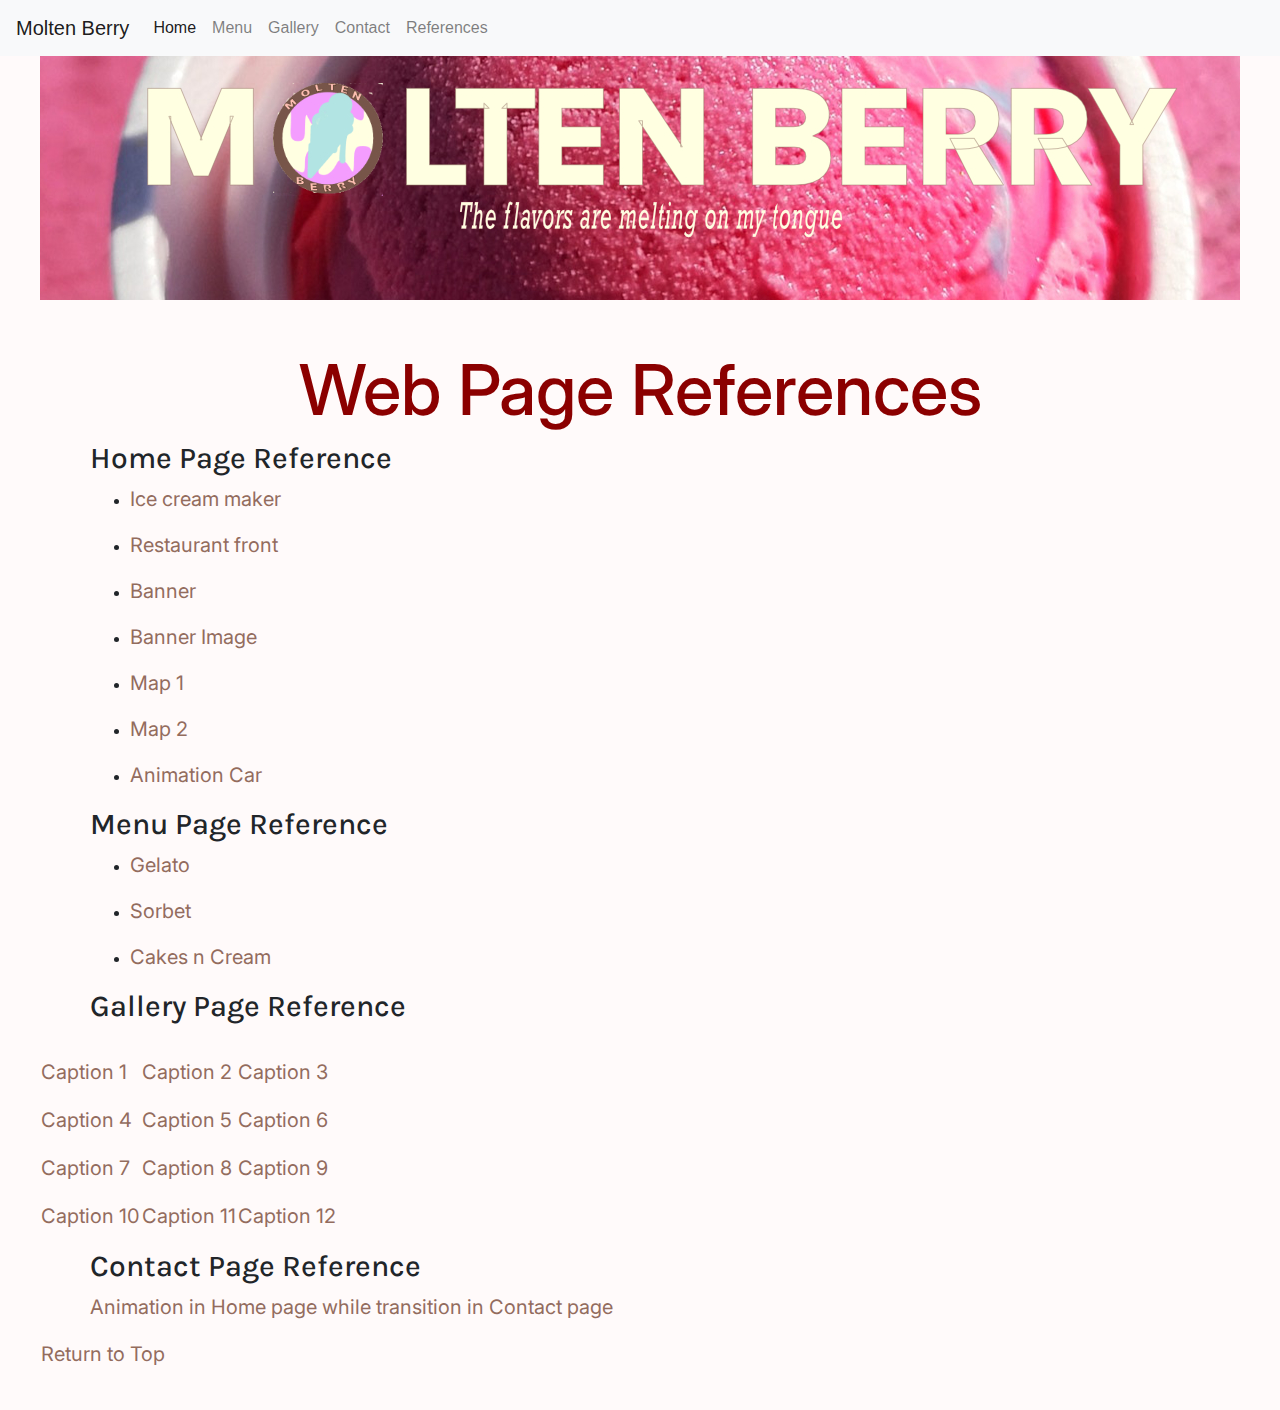
<file: refrences.html>
<!doctype html>
<html>
    <head>
        <!--FONTS-->
        <link rel="preconnect" href="https://fonts.googleapis.com">
<link rel="preconnect" href="https://fonts.gstatic.com" crossorigin>
<link href="https://fonts.googleapis.com/css2?family=Karla:wght@300&display=swap" rel="stylesheet"> 
        <link rel="preconnect" href="https://fonts.googleapis.com">
<link rel="preconnect" href="https://fonts.gstatic.com" crossorigin>
<link href="https://fonts.googleapis.com/css2?family=Inter:wght@100&family=Karla:wght@300&display=swap" rel="stylesheet">
            <title>MoltenBerry | References</title>
        <!--FAVICON-->
        <link rel="shortcut icon" href="img/favicon.ico" type="image/x-icon">
        
           <!--BOOTSTRAP-->
            <meta charset="utf-8">
 <meta name="viewport" content="width=device-width, initial-scale=1, shrink-to-fit=no" />
<link rel="stylesheet" href="https://stackpath.bootstrapcdn.com/bootstrap/4.3.1/css/bootstrap.min.css">
      <script src="https://ajax.googleapis.com/ajax/libs/jquery/3.3.1/jquery.min.js"></script> 
        
                <!--CSS-->
 <link rel="stylesheet" type="text/css" href="css/blocks.css"> 
 <link rel="stylesheet" type="text/css" href="css/styles.css"> 

    </head>
    
    <body>
        
        <div class="wrapper" id="top">
            
                       <section> 
                    <div class=" i1"><img src="img/banner.jpg" /></div> 
                </section> 
       <!--
NAVBAR

-->
<nav class="navbar navbar-expand-lg navbar-light bg-light fixed-top">
  <a class="navbar-brand" href="index.html">Molten Berry</a>
  <button class="navbar-toggler" type="button" data-toggle="collapse" data-target="#navbarSupportedContent" aria-controls="navbarSupportedContent" aria-expanded="false" aria-label="Toggle navigation">
	<span class="navbar-toggler-icon"></span>
  </button>

  <div class="collapse navbar-collapse" id="navbarSupportedContent">
	<ul class="navbar-nav mr-auto">
	  <li class="nav-item active">
		<!--<a class="nav-link" href="#specials">Home <span class="sr-only">(current)</span></a>-->
		<a class="nav-link" href="index.html">Home</a>
	</li>
	  <li class="nav-item">
		<a class="nav-link" href="menu.html">Menu</a>
	  </li>
          <li class="nav-item">
		<a class="nav-link" href="gallery.html">Gallery</a>
	  </li>
	  <li class="nav-item">
		<a class="nav-link" href="contact.html">Contact</a>
	  </li>
     <li class="nav-item">
		<a class="nav-link" href="refrences.html">References</a>
	  </li>
	</ul>
  </div>
</nav>
            
                        <br>
            <br>
                    <h2>Web Page References</h2>
           
            <section> <div class="ref">     
<div><h3>Home Page Reference</h3></div> 
    <ul>
        
        <li>   <a href="https://www.pexels.com/photo/adult-bar-blur-business-449730/ " target="_blank"><p>Ice cream maker</p></a></li>
         <li> <a href="https://www.pexels.com/photo/white-tables-with-blue-chairs-in-an-empty-alfresco-area-of-a-restaurant-3185224/" target="_blank"><p>Restaurant front</p></a></li>
        <li><a href="img/banner.afphoto" target="_blank"><p>Banner</p></a></li>
        <li><a href="https://www.pexels.com/photo/ice-cream-in-white-ceramic-bowl-9247433/" target="_blank"><p>Banner Image</p></a></li>
        <li><a href="https://www.google.com/maps/dir//ice+cream+place+belleville/@44.2107205,-77.408782,13.41z/data=!4m8!4m7!1m0!1m5!1m1!1s0x89d625297a0cb9f9:0x5a2e59bacc325724!2m2!1d-77.3939793!2d44.1853218" target="_blank"><p>Map 1</p></a></li>
        <li>   <a href=" https://www.google.com/maps/dir//ice+cream+near+vancouver/@49.2771492,-123.151659,12z/data=!4m8!4m7!1m0!1m5!1m1!1s0x5486716b0ebd5c7d:0x25948eb869ab17d4!2m2!1d-123.0815472!2d49.2770056" target="_blank"><p>Map 2</p></a></li> 
        <li>   <a href=" https://pixabay.com/illustrations/car-vector-illustration-sports-car-5208261/" target="_blank"><p>Animation Car</p></a></li> 
       
       </ul>
        </div></section>               
  
 <!-- home page ref -->

                
 <section class="ref">
<div><h3>Menu Page Reference</h3></div>
<ul>
    <li>   <a href="https://www.pexels.com/photo/gelato-ice-creams-on-cones-5060942/" target="_blank"><p>Gelato</p></a> </li>

     <li>  <a href="https://www.pexels.com/photo/purple-ice-cream-on-stainless-steel-spoon-8807332/" target="_blank"> <p> Sorbet </p></a> </li>
    <li>  <a href="https://unsplash.com/photos/a1F2Pms9rtA" target="_blank"> <p> Cakes n Cream  </p> </a> </li>

     </ul>
                    </section>

<table>
    <h3 class="ref">Gallery Page Reference </h3>
  <tr>
   
       <td> <a href="https://www.pexels.com/photo/woman-standing-near-display-counter-inside-establishment-37647/" target="_blank"><p>Caption 1</p></a></td>
           <br> 
       <td><a href=" https://www.pexels.com/photo/pink-and-white-ice-cream-neon-signage-3186010/" target="_blank"><p>Caption 2</p></a></td> 
        <td><a href=" https://pixabay.com/photos/ice-cream-ice-cream-shop-1604311/" target="_blank"><p>Caption 3</p></a></td>
    </tr>
    
    <tr>
        <td> <a href="https://www.pexels.com/photo/couple-holding-ice-cream-on-cones-8350919/" target="_blank"><p>Caption 4</p></a></td> 
        <td><a href=" https://www.pexels.com/photo/assorted-flavor-ice-cream-in-display-shelf-selective-focus-photography-1352278/ " target="_blank"><p>Caption 5</p></a></td>
        <td><a href=" https://www.pexels.com/photo/woman-smiling-and-eating-outside-the-pop-porium-shop-2434048/ " target="_blank"><p>Caption 6</p></a></td>
     
    </tr>
    <tr>
       <td><a href="https://www.pexels.com/photo/woman-standing-near-display-counter-inside-establishment-37647/ " target="_blank"><p>Caption 7</p></a></td> 
       <td><a href="https://pixabay.com/photos/ice-creams-desserts-sweet-delicious-272437/" target="_blank"><p>Caption 8</p></a></td> 
      <td> <a href="  https://www.pexels.com/photo/scoops-of-different-ice-cream-on-plate-1683546/" target="_blank"><p>Caption 9</p></a></td>   
        </tr>
        <td><a href="https://www.pexels.com/photo/cheerful-asian-woman-with-ice-cream-5271239/ " target="_blank"><p>Caption 10</p></a></td>
        <td><a href="https://www.pexels.com/photo/colorful-frozen-fruit-desserts-2955817/ " target="_blank"><p>Caption 11 </p> </a></td>
       <td><a href="  https://pixabay.com/photos/gelataia-ice-cream-summer-2198818/ " target="_blank"><p>Caption 12</p></a> </td> 
   
                    </table>
         
                <section class="ref">
                    
<div><h3>Contact Page Reference</h3></div>
 <p>Animation in Home page while transition in Contact page</p>
                    </section>
 <div class="ib i3 "><a href="#top"><p>Return to Top</p></a><br></div>
            </div>           

    </body>
</html>
</file>
<file: css/blocks.css>
/*

	Do NOT edit styles in here or add your own styles to this sheet.
	Create your own separate file for your own styles. In your own
	file, you can even add rule-sets that override some of these, i.e.:
	.ib {
		background-color:tan;
	}
	Add those styles in your own, new CSS file and NOT in this blocks.css file.

*/


.wrapper {
    width:1200px;
    margin:auto;
}

.ib {
    display:inline-block;
    margin: 1px;
}

.i1 {
    width:1195px;
}
.i2 {
    width:595px;
}
.i3 {
    width:395px
}
.i4 {
    width:295px;
}
</file>
<file: css/styles.css>
body {
                        background-color:snow;
                    }

/* text style */
p{
color: #936C5E;
    font-family:'Inter', cursive ;
    font-size: 20px;
}

h2{
    font-family: 'Inter';
        font-size:70px;
    text-align:center;
     color: darkred;
}

.homestyle{
color:#936C5E; 
  font-family: 'Inter' bold;
font-size: 20px;
    margin-left: 0px;
line-height: 1.8;
 margin-bottom: 30px;}


.size{
    width: 500px;
}

h3{
    font-family: 'Karla', sans-serif;
    font-size: 30px;
    
}
.heading {
  float:left;
    font-family: 'Karla';
}
.italics{
   font-style:italic;
    color: #221F1F;
    /*660000*/
    font-size: 15px;
    
}
/*price command*/
.price{
     word-spacing: 60px;
    color: #FFFAFA;
     font-weight: bold;
}

.price2{
     word-spacing: 60px;
    color: #DD7086 ;
     font-weight: bold;
}
                  

a:link{
text-decoration: none;}

/*Image styling. Home and Menu */
.square-pic {
    width:50%;
    margin-left:10%;
    line-height: 80px;
    border-radius: 50px;
    border: solid 3px darkgoldenrod;
    margin-bottom: 1px;
}

.menu {
    width:35%;
    margin-left:5%;
    line-height: 50px;
    border-radius: 50px;
    border: solid 3px darkgoldenrod;
    margin-bottom: 1px;
}



/* index */
.padleft {
    position: relative;
    left: 30px;
}

.i1a2 {
    width: 895px; 
}

.float-right {
                float:right;
                clear:both;
                display:inline-block;
                overflow:scroll;
                  
            }
.rounded-pic {
    width:400px;
    height: 300px;
    border-radius: 100px;
    border: solid 3px darkgoldenrod;
    display: block;
    position:absolute;
    margin-top: 30px;
}

/*allow top tag to stay at the bottom*/
.bottom{
padding-top: 400px;
text-align: center;
}

/*texture to hold each menu section*/
.sports-box2 {
    width: 1190px;
    line-height: 40px;
    display:inline-block;
    background-color: #FFF0BD;
    outline-color: rgba(225, 225, 225,0.5) 4px;
    background-image: 
    url("https://www.transparenttextures.com/patterns/subtle-grey.png");
      padding-left: 20px;
    padding-right: 30px;
    padding-top: 10px;
    border: double 5px #B2948A;
}
.menuDivision{
    display: flex;
    justify-content: space-between;

}

.sports-box {
    width: 1190px;
    line-height: 40px;
    display:inline-block;
    outline-color: rgba(225, 225, 225,0.5) 4px;
    background-color: #EE9CB0;
    background-image: 
    url("https://www.transparenttextures.com/patterns/subtle-grey.png");
    padding-left: 20px;
    padding-right: 30px;
    padding-top: 10px;
     border: double 5px #986879;

}

.boxtext{
    color: #FFF0BD;
    font-family: 'Karla';
}

.boxtext2{
    color: #9C2E0E;
    font-family: 'Karla';
}
    
    font-weight: bolder;
}

/* padding */

.center {
    text-align: center;
}




/* gallery*/


.carousel-caption {
   background-color: whitesmoke;
    border-radius: 20px;
    color: #FFBFB3;
    max-width:100%;
    left:0 !important;
    right:0 !important;
    opacity: 1.9;
}
.carousel{
width: 60%;
    margin-left: 250px;
}

.carousel .item img {
   left: -9999px;  /*important */
   right: -9999px;  /*important */
   margin: 0 auto;  /*important */
   max-width: none;  /*important */
}

.row {
  display: flex;
  flex-wrap: wrap;
  padding: 0 4px;
}

/* Create two equal columns that sits next to each other */
.column {
  flex: 50%;
  padding: 0 4px;
}

.column img {
  margin-top: 8px;
  vertical-align: middle;
}
            .caption {
                background-color:#936C5E;
                color:black;
                width:100%;
                position:relative;
                bottom:30px;
                left:0;
                font-size:30px;
                text-align:center;
                padding: 10px 0;
            }


/* contact*/
        input { 
           margin-bottom:10px;
        }
        
        input[type=submit],[type=text]  
        { 
            display:block;   
            color: #E31D79;
            width: 200px;
            height: 50px;
      
        }
        input[type=submit]{
             background-color: #B1E4E2;
            transition: background-color 3s;
        }
                input[type=submit]:hover{
             background-color: #FFEFBC;
        }

.wd { width:250px; }
			.wd_a { transition: width 2s; }
			.wd:hover { width:200px; }

.ref{
    margin-left: 50px;
}
</file>
